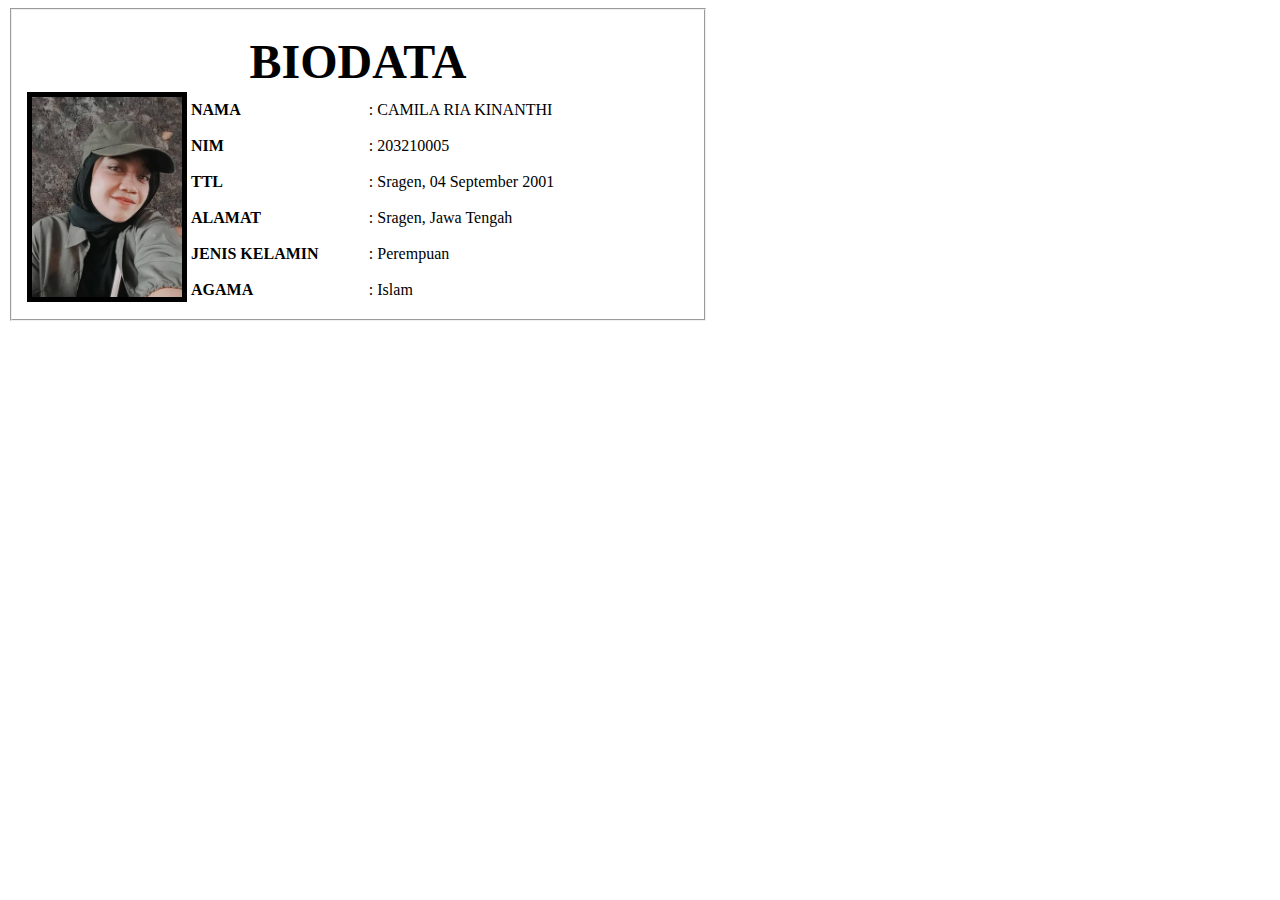
<file: About.html>
<!DOCTYPE html>
<html>
<head>
	<title>Bio Camila</title>
</head>
<body>
	<form action="#" style="width: 700px"class="posisi";>
	<fieldset class="h"/>
	<table style="width: 600px;">
	<body style="background-color:white;"> </body>
	
	<tr>
	<td rowspan="10" width="100px">
		<img src="profil.jpeg" width="150px" height="200px" border="5">
	</td>
	<br>
	</tr>
		<center><font size="25px"><b>BIODATA</b></font></center>
	<tr>
		<td><b>NAMA</b></td>
		<td>:   CAMILA RIA KINANTHI</td>
	</tr>
	<tr>
		<td><b>NIM</b></td>
		<td>:   203210005</td>
	</tr>
	<tr>
		<td><b>TTL</b></td>
		<td>:   Sragen, 04 September 2001</td>
	</tr>
	<tr>
		<td><b>ALAMAT</b></td>
		<td>:   Sragen, Jawa Tengah</td>
	</tr>
	<tr>
		<td><b>JENIS KELAMIN</b></td>
		<td>:   Perempuan</td>
	</tr>
	<tr>
		<td><b>AGAMA</b></td>
		<td>:   Islam</td>
	</tr>

</body>
</html>
</file>
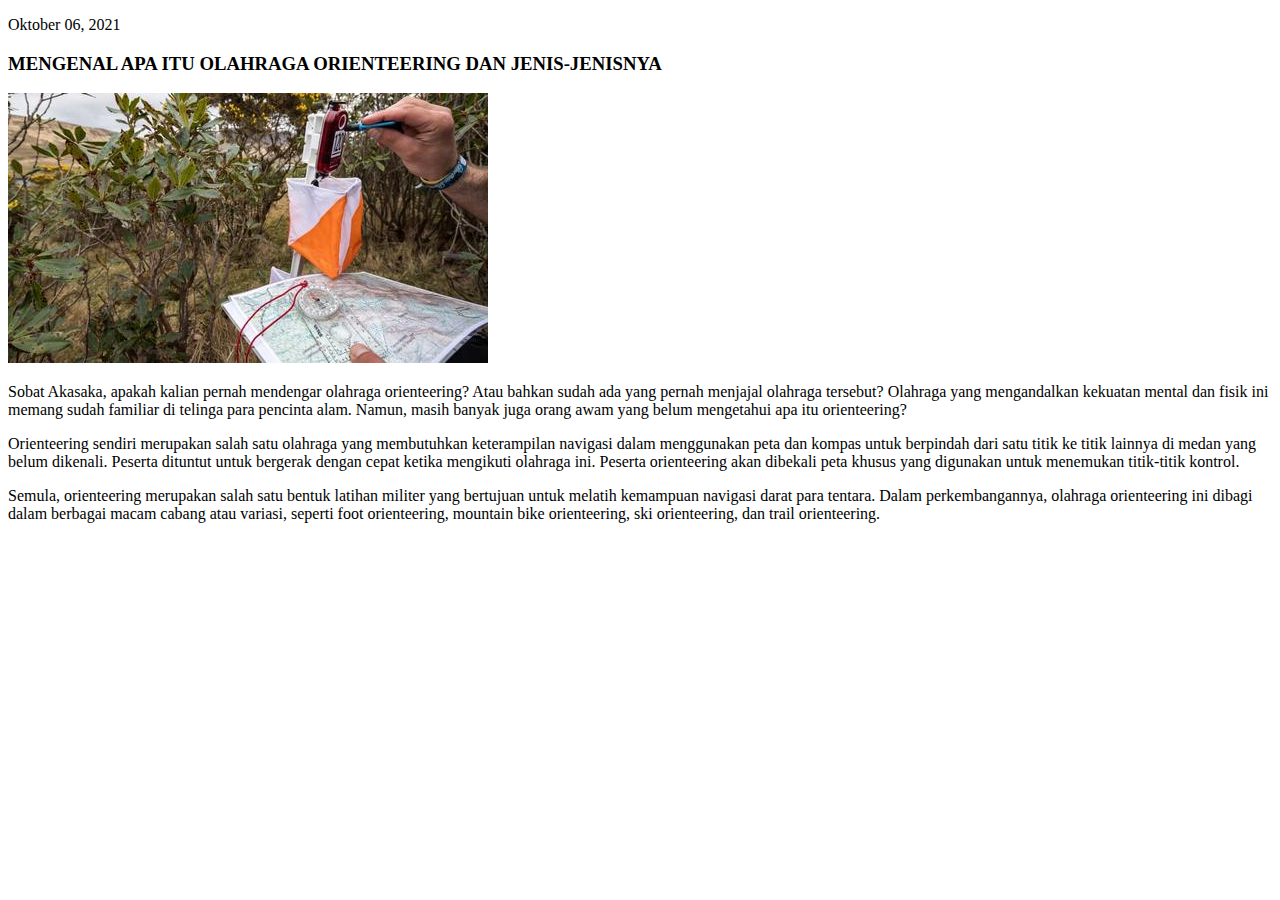
<file: home.html>
<!DOCTYPE html>
<html>
<head>
	<title>Mengenal apa itu Orienteering</title>
</head>
<body>
	<p>Oktober 06, 2021</p>
	<h3>MENGENAL APA ITU OLAHRAGA ORIENTEERING DAN JENIS-JENISNYA</h3>
	<img src="pphome.jpg">
	
	<p>Sobat Akasaka, apakah kalian pernah mendengar olahraga orienteering? Atau bahkan sudah ada yang pernah menjajal olahraga tersebut? Olahraga yang mengandalkan kekuatan mental dan fisik ini memang sudah familiar di telinga para pencinta alam. Namun, masih banyak juga orang awam yang belum mengetahui apa itu orienteering? </p>

	<p>Orienteering sendiri merupakan salah satu olahraga yang membutuhkan keterampilan navigasi dalam menggunakan peta dan kompas untuk berpindah dari satu titik ke titik lainnya di medan yang belum dikenali. Peserta dituntut untuk bergerak dengan cepat ketika mengikuti olahraga ini. Peserta orienteering akan dibekali peta khusus yang digunakan untuk menemukan titik-titik kontrol.</p>

	<p>Semula, orienteering merupakan salah satu bentuk latihan militer yang bertujuan untuk melatih kemampuan navigasi darat para tentara. Dalam perkembangannya, olahraga orienteering ini dibagi dalam berbagai macam cabang atau variasi, seperti foot orienteering, mountain bike orienteering, ski orienteering, dan trail orienteering.</p>
</body>
</html>
</file>
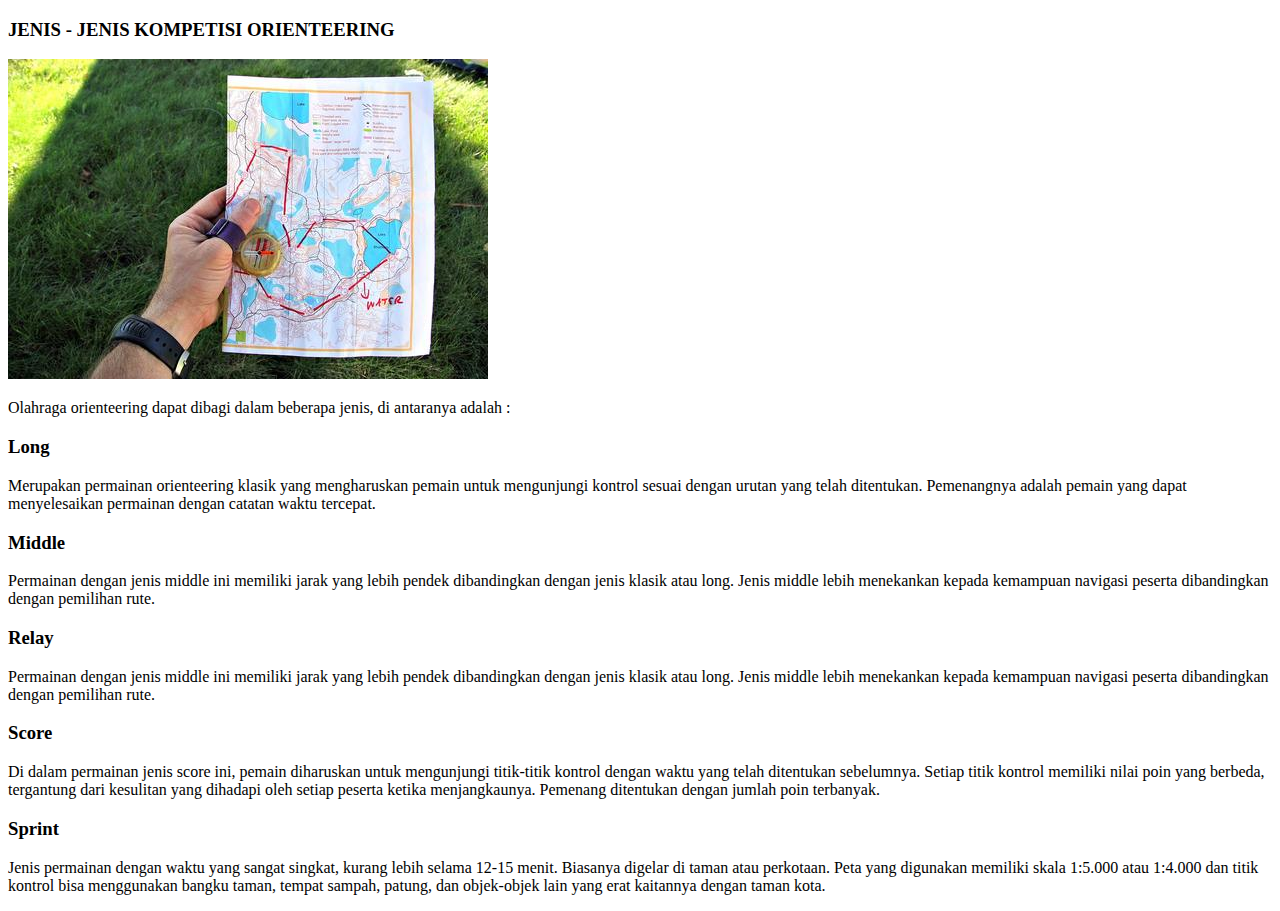
<file: jenis.html>
<!DOCTYPE html>
<html>
<head>
	<title>jenis kompetisi</title>
</head>
<body>
	<h3>JENIS - JENIS KOMPETISI ORIENTEERING</h3>
	<img src="jjkom.jpg">
	<br>
	<p>Olahraga orienteering dapat dibagi dalam beberapa jenis, di antaranya adalah : </p>
	<h3>Long</h3>
	<p>Merupakan permainan orienteering klasik yang mengharuskan pemain untuk mengunjungi kontrol sesuai dengan urutan yang telah ditentukan. Pemenangnya adalah pemain yang dapat menyelesaikan permainan dengan catatan waktu tercepat.</p>

	<h3>Middle</h3>
	<p>Permainan dengan jenis middle ini memiliki jarak yang lebih pendek dibandingkan dengan jenis klasik atau long. Jenis middle lebih menekankan kepada kemampuan navigasi peserta dibandingkan dengan pemilihan rute.</p>

	<h3>Relay</h3>
	<p>Permainan dengan jenis middle ini memiliki jarak yang lebih pendek dibandingkan dengan jenis klasik atau long. Jenis middle lebih menekankan kepada kemampuan navigasi peserta dibandingkan dengan pemilihan rute.</p>

	<h3>Score</h3>
	<p>Di dalam permainan jenis score ini, pemain diharuskan untuk mengunjungi titik-titik kontrol dengan waktu yang telah ditentukan sebelumnya. Setiap titik kontrol memiliki nilai poin yang berbeda, tergantung dari kesulitan yang dihadapi oleh setiap peserta ketika menjangkaunya. Pemenang ditentukan dengan jumlah poin terbanyak. </p>

	<h3>Sprint</h3>
	<p>Jenis permainan dengan waktu yang sangat singkat, kurang lebih selama 12-15 menit. Biasanya digelar di taman atau perkotaan. Peta yang digunakan memiliki skala 1:5.000 atau 1:4.000 dan titik kontrol bisa menggunakan bangku taman, tempat sampah, patung, dan objek-objek lain yang erat kaitannya dengan taman kota.</p>

</body>
</html>
</file>
